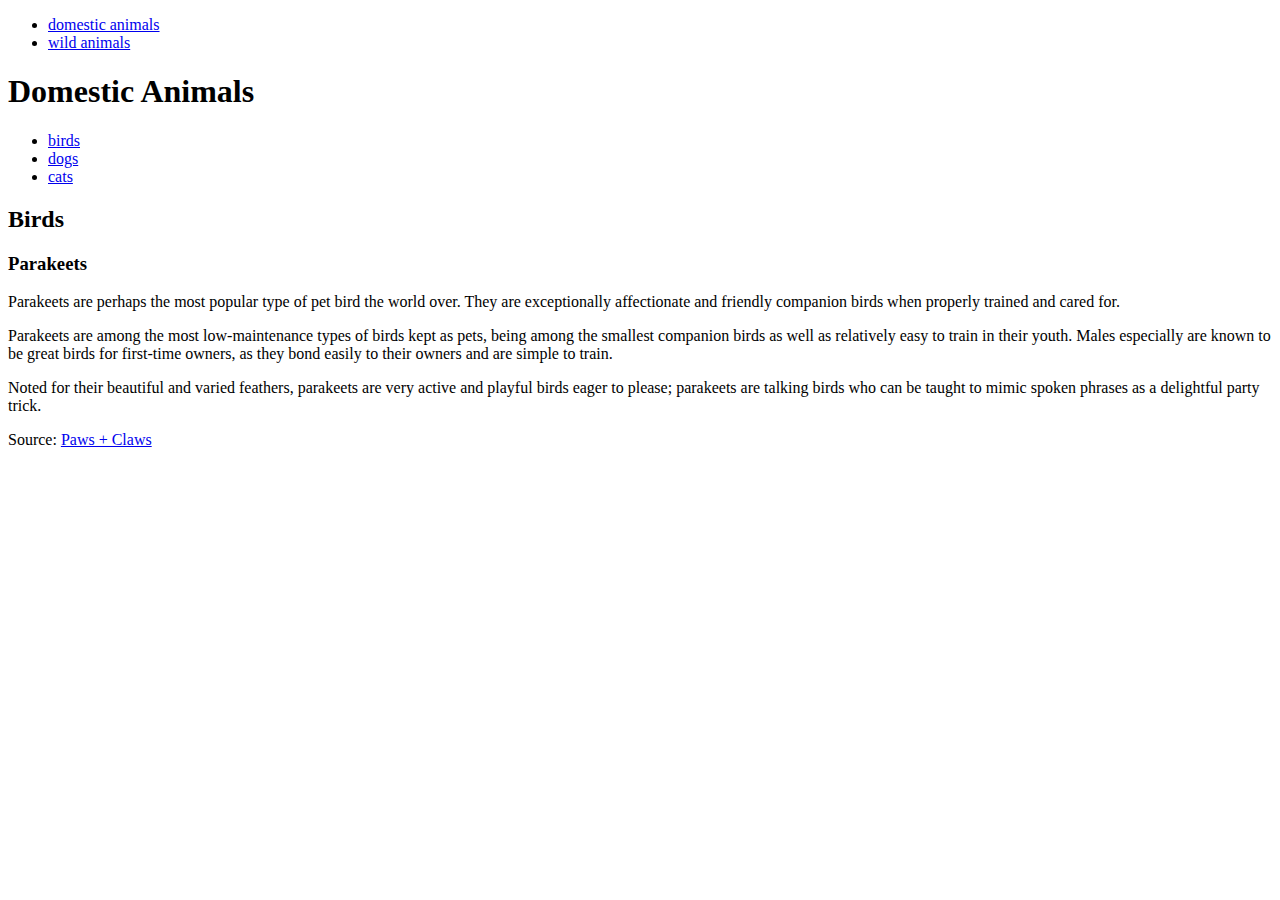
<file: 01-html-css/index.html>
<!DOCTYPE html>
<html lang="sv">
  <head>
    <meta charset="utf-8">
    <title>animals</title>
    <meta content="initial-scale=1, width=device-width" name="viewport">
  </head>

  <body>
    <header>
      <nav>
        <ul>
          <li><a href="#domestic">domestic animals</a></li>
          <li><a href="#wild">wild animals</a></li>
        </ul>
      </nav>
    </header>

    <aside>
      <h1>Domestic Animals</h1>
      <ul>
        <li><a href="#birds"> birds</a></li>
        <li><a href="#dogs"> dogs</a></li>
        <li><a href="#cats"> cats</a> </li>
      </ul>
    </aside>

    <main>
      <h2>Birds</h2>
      <article>
        <h3>Parakeets</h3>
        <p>
          Parakeets are perhaps the most popular type of pet bird the world
          over. They are exceptionally affectionate and friendly companion birds
          when properly trained and cared for.
        </p>
        <p>
          Parakeets are among the most low-maintenance types of birds kept as
          pets, being among the smallest companion birds as well as relatively
          easy to train in their youth. Males especially are known to be great
          birds for first-time owners, as they bond easily to their owners and
          are simple to train.
        </p>
        <p>
          Noted for their beautiful and varied feathers, parakeets are very
          active and playful birds eager to please; parakeets are talking birds
          who can be taught to mimic spoken phrases as a delightful party trick.
        </p>
      </article>
    </main>

    <footer>
      Source:
      <a
        href="https://www.tracyvets.com/site/blog/2021/08/30/types-of-pet-birds"
      > Paws + Claws </a>
    </footer>
  </body>
</html>
</file>
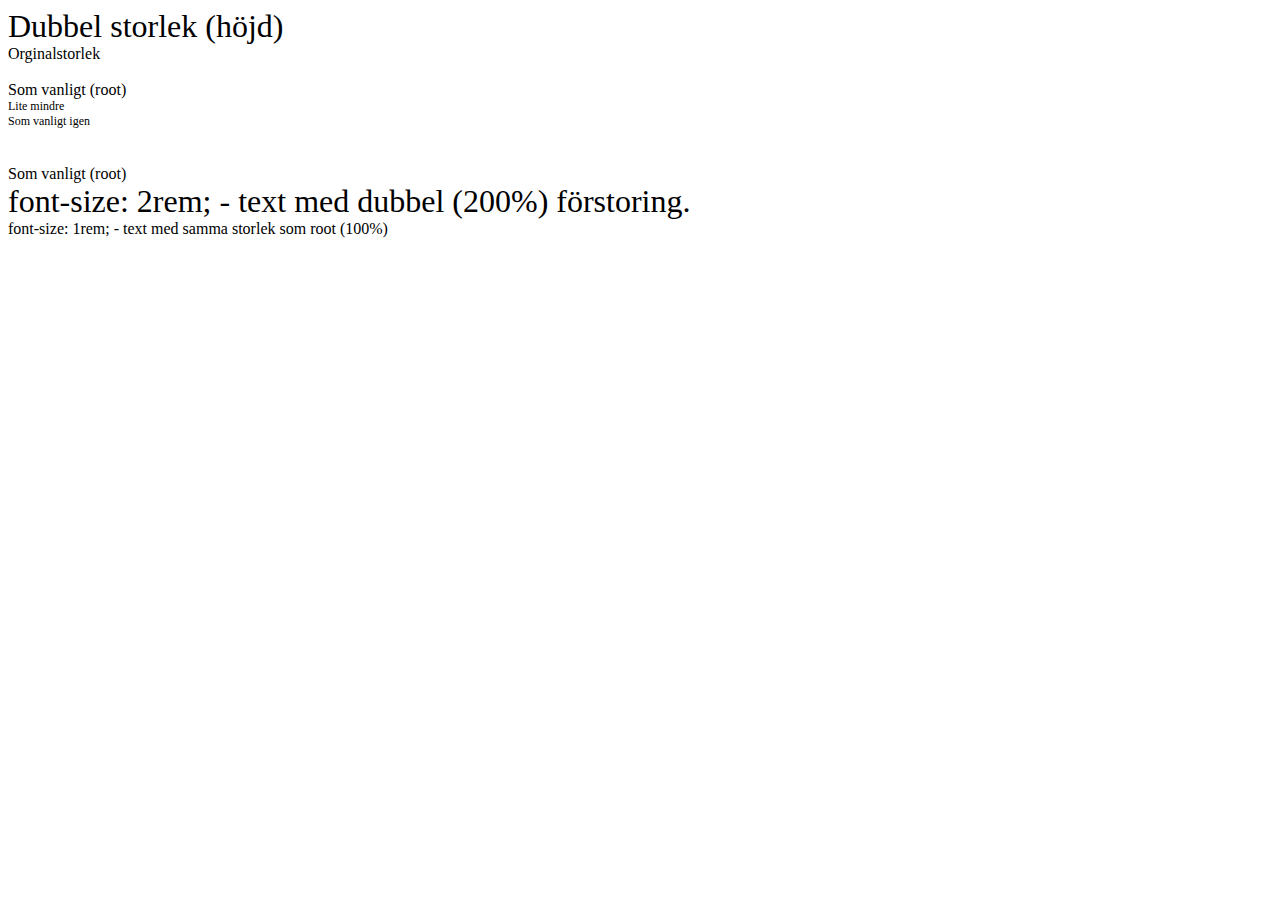
<file: 01-html-css/avstånd-stl-tecken.html>
<!DOCTYPE html>
<html lang="en">
<head>
  <meta charset="UTF-8">
  <meta name="viewport" content="width=device-width, initial-scale=1.0">
  <title>Document</title>
</head>
<body>
  <span style="font-size: 2em;">Dubbel storlek (höjd)</span>
  <br>
  <span>Orginalstorlek</span>
  <br><br>

  <!--     em - relativt avstånd som utgår fr föräldern      -->

  Som vanligt (root) <!-- 100% teckenstorlek -->
    <div style="font-size: .75em;">
      Lite mindre <!-- 75% teckenstorlek -->
      <div style="font-size: 1em;">
      Som vanligt igen <!-- 100% teckenstorlek -->
    </div></div>
  <br>
  <br>

  <!--     rem - relativt avstånd som utgår fr root      -->
  
  Som vanligt (root)
    <div style="font-size: 2rem;">
      font-size: 2rem; - text med dubbel (200%) förstoring.
      <div style="font-size: 1rem;">
        font-size: 1rem; - text med samma storlek som root (100%)
      </div>
    </div>


</body>
</html>
</file>
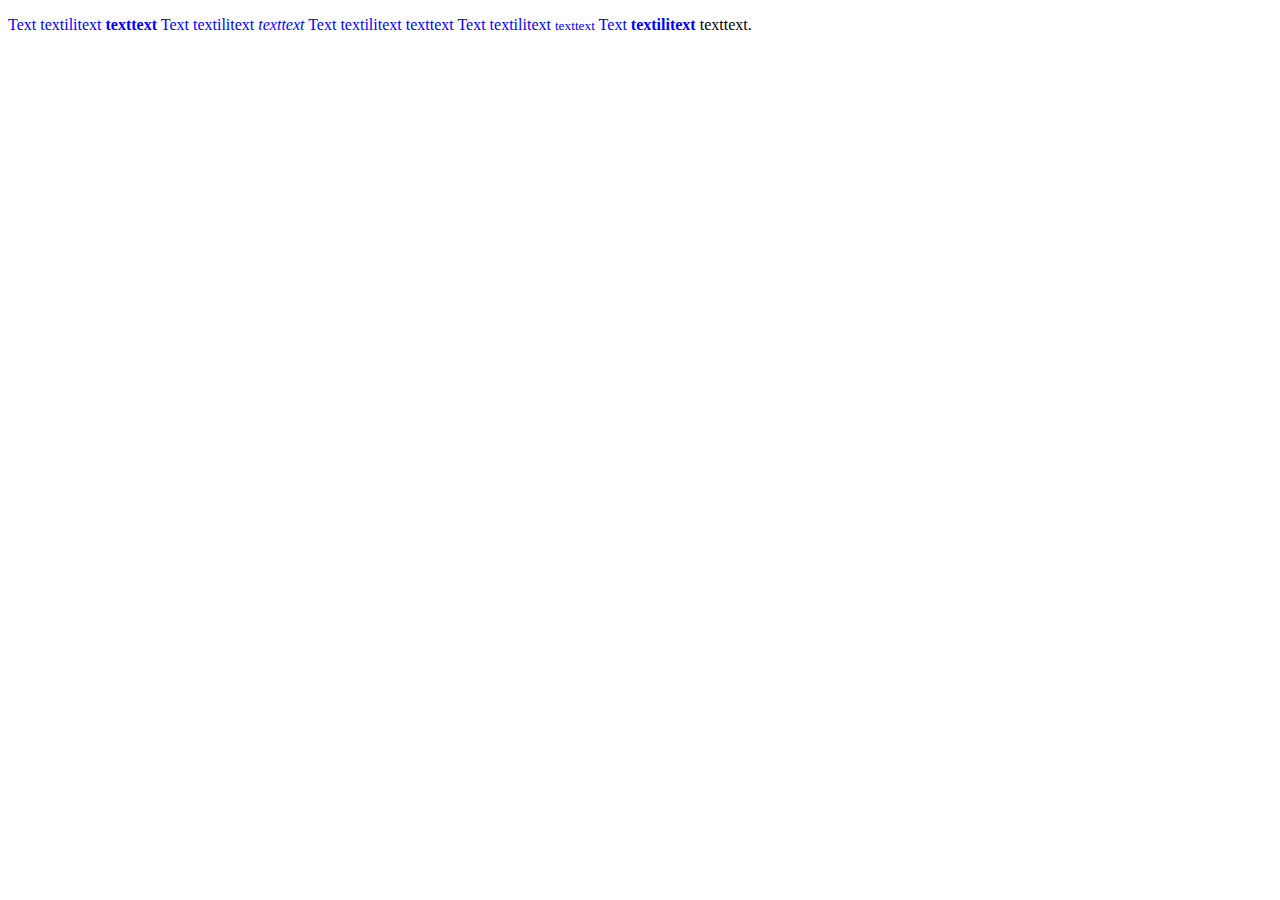
<file: 01-html-css/block-inline-element.html>
<!DOCTYPE html>
<html lang="en">
<head>
  <meta charset="UTF-8">
  <meta name="viewport" content="width=device-width, initial-scale=1.0">
  <title>Document</title>
</head>
<body>
  <header>
  </header>
  <aside>
  </aside>
  <main>
    <p> <span style="color: blue;">Text textilitext <strong>texttext</strong> Text textilitext <em>texttext</em> Text textilitext texttext Text textilitext <small>texttext</small> Text <b>textilitext</b> </span>texttext.
    </p>
  </main>
</body>
</html>
</file>
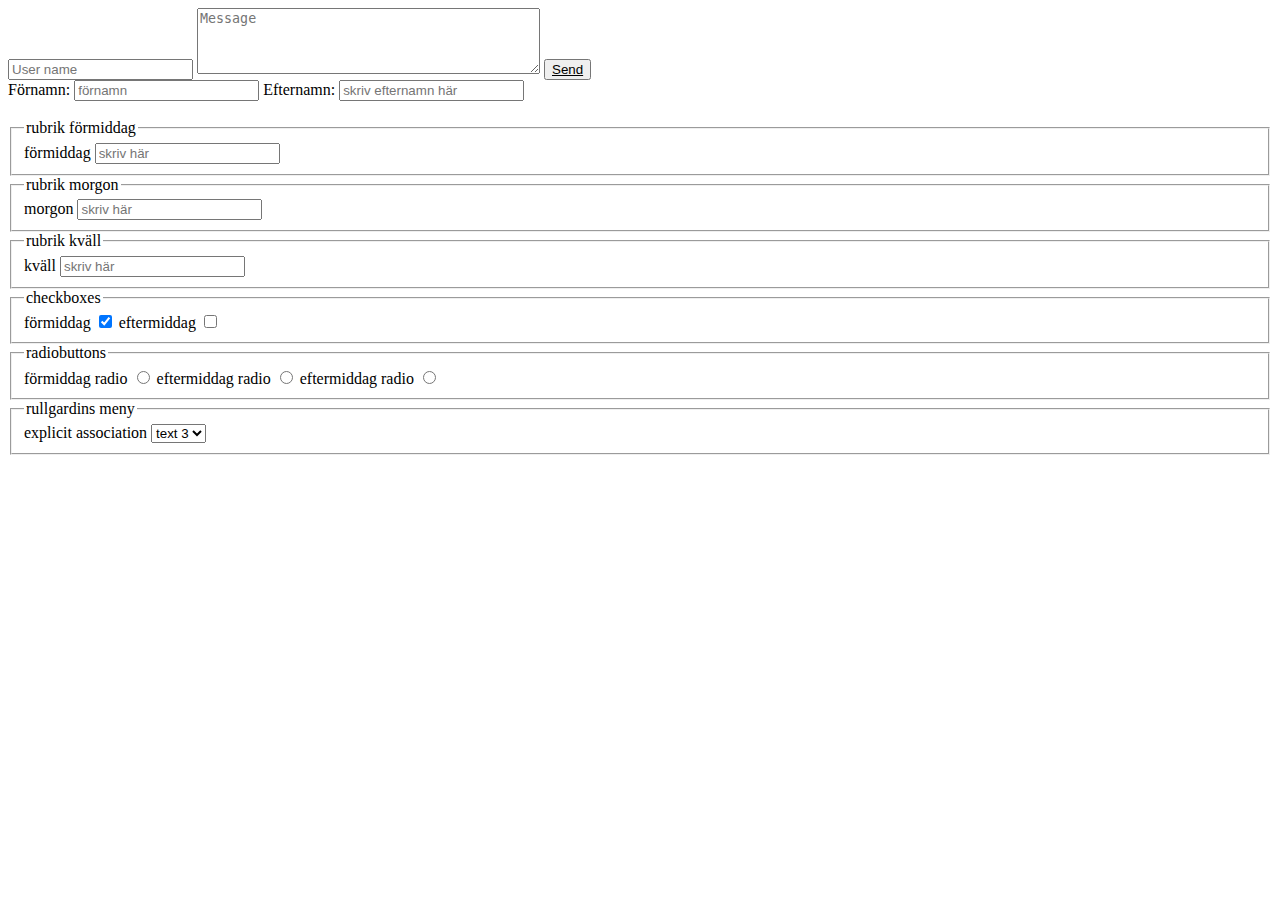
<file: 01-html-css/formular.html>
<!DOCTYPE html>
<html lang="sv">
  <head>
    <meta charset="utf-8">
    <title>Enradstextfält</title>
    <meta content="initial-scale=1, width=device-width" name="viewport">
  </head>
  <body>
    <!-- form -->
    <form action="https://www.example.com/" method="get">
      <input name="user-name" placeholder="User name">
      <textarea name="message" rows="4" cols="40" placeholder="Message"></textarea>
      <button><u>Send</u></button>
    </form>
    <!-- labels -->
     <label>
        Förnamn:
        <input name="first-name" placeholder="förnamn" type="text">
     </label>
     <!-- labels: explicit association. -->
     <label for="last-name">Efternamn:</label>
     <input id="last-name" placeholder="skriv efternamn här" type="text"> <br> <br>

     <!-- gruppering av formulärkomponenter -->
     <fieldset>
        <legend>rubrik förmiddag</legend>
          <label for="fm">förmiddag</label>
          <input type="text" name="" id="fm" placeholder="skriv här">
     </fieldset>
     <fieldset>
      <legend>rubrik morgon</legend>
          <label for="morn">morgon</label>
          <input type="text" name="" id="morn" placeholder="skriv här">
     </fieldset>
     <fieldset>
      <legend>rubrik kväll</legend>
          <label for="evenin">kväll</label>
          <input type="text" name="" id="evenin" placeholder="skriv här">
     </fieldset>
     
    <fieldset>
      <legend>checkboxes</legend>
      <label for="fm">förmiddag</label>
      <input checked name="pre" id="fm" type="checkbox">
      <label for="em">eftermiddag</label>
      <input name="after" id="em" type="checkbox">
    </fieldset>

    <fieldset>
      <legend>radiobuttons</legend>
      <label for="fm-radio">förmiddag radio</label>
      <input name="samma" id="fm-radio" type="radio" value="1">
      <label for="em-radio">eftermiddag radio</label>
      <input name="samma" id="em-radio" type="radio" value="2">
      <label for="a-radio">eftermiddag radio</label>
      <input name="samma" id="a-radio" type="radio" value="3">
    </fieldset>

    <fieldset>
      <legend>rullgardins meny</legend>
      <label for="test"> explicit association </label>
      <select id="test" name="rull">
        <option value=""> text 1 </option>
        <option value=""> text 2 </option>
        <option selected value=""> text 3 </option>
      </select>
    </fieldset>
  </body>
</html>
</file>
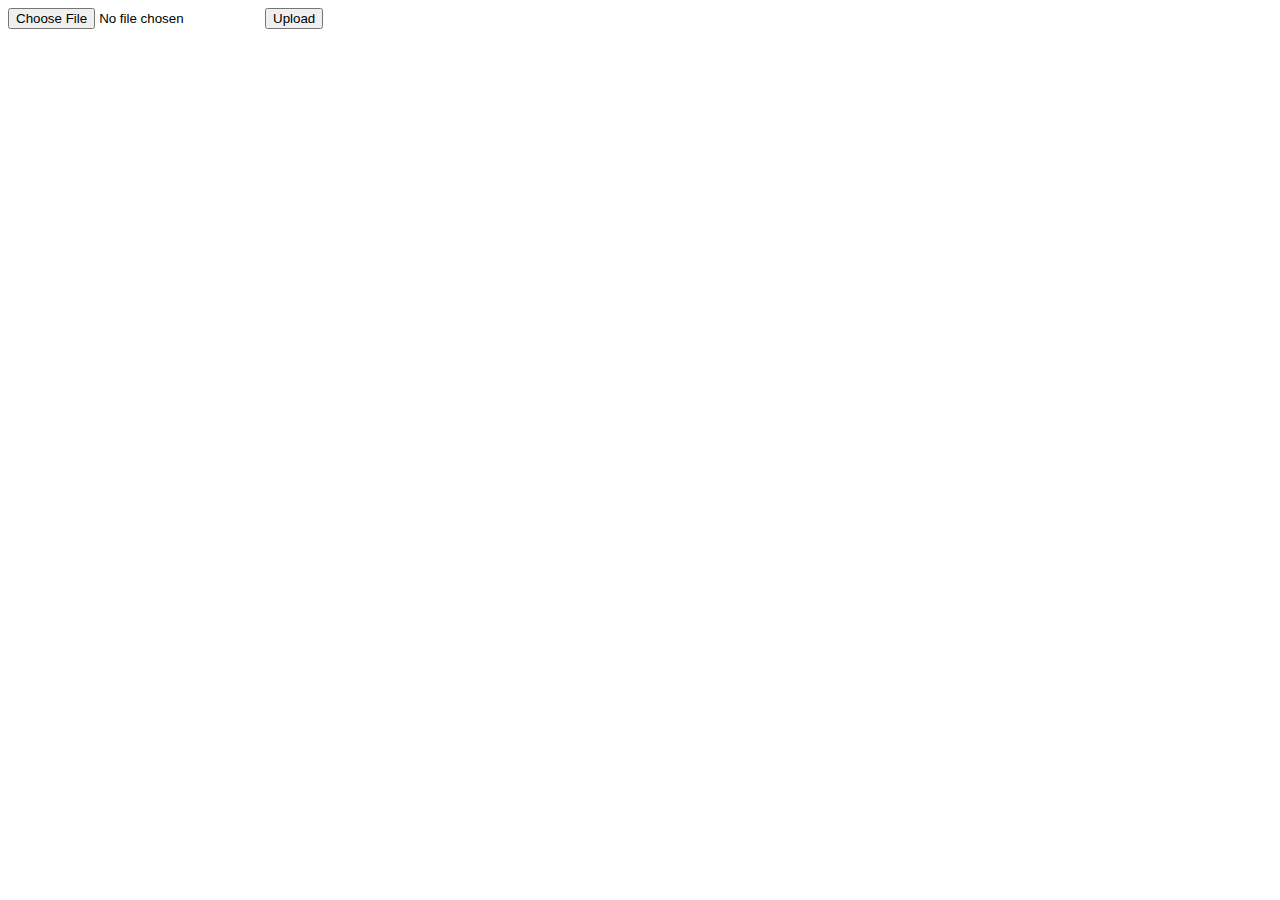
<file: 01-html-css/upload.html>
<!DOCTYPE html>
<html lang="sv">
  <head>
    <meta charset="utf-8" />
    <title>upload</title>
    <meta content="initial-scale=1, width=device-width" name="viewport" />
  </head>
  <body>
    <form
      enctype="multipart/form-data"
      action="https://avancera.app/api/courses/1b600f2d-197f-4995-aac2-ecbb4ac00a3e/assignments/d604240f-cad1-409b-b591-7a55c94c34b1/upload"
      method="post"
    >
      <input name="file" type="file" />
      <button type="submit">Upload</button>
    </form>
  </body>
</html>
</file>
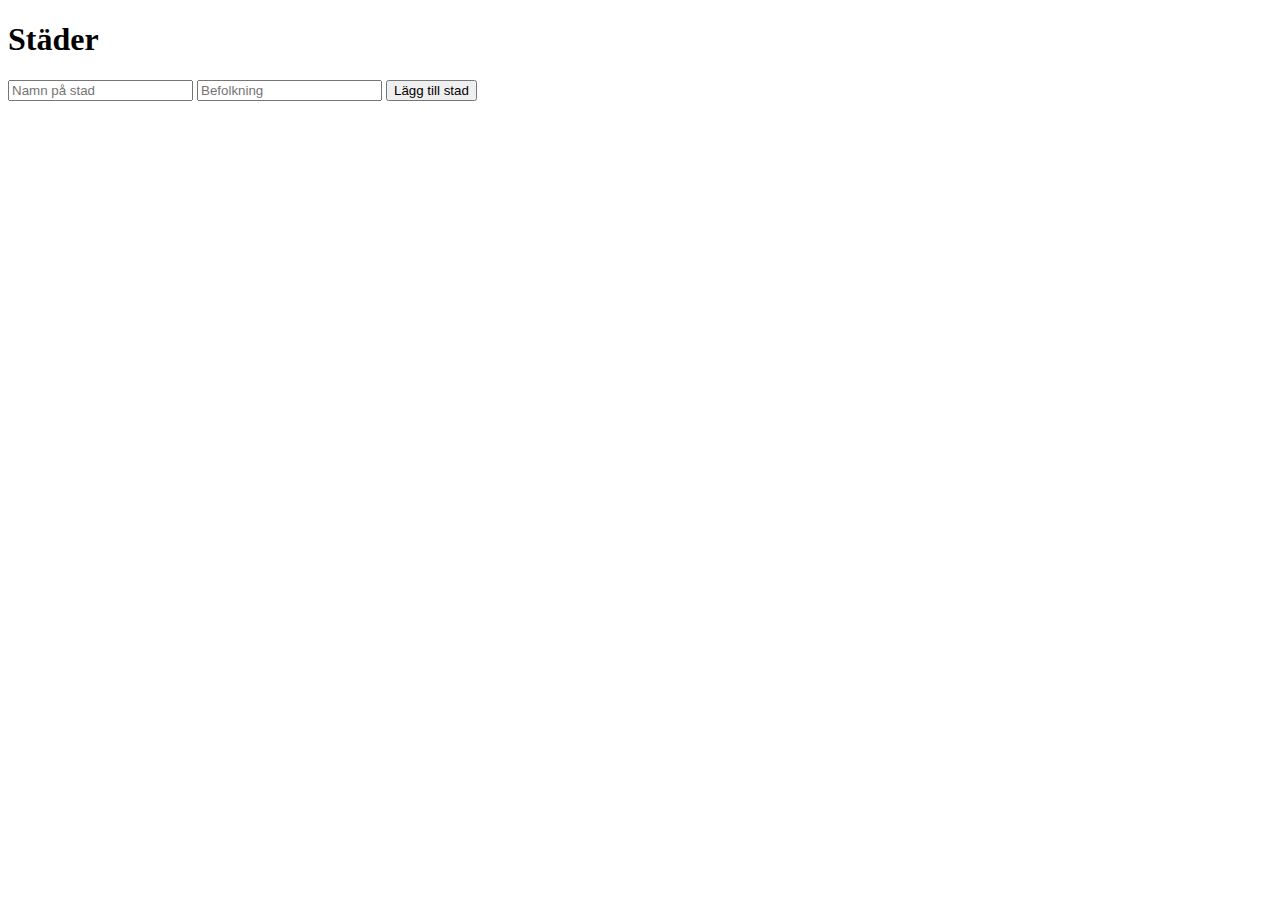
<file: 02-native-javascript/live-kod-9-okt.html>
<!DOCTYPE html>
<html lang="en">
<head>
  <meta charset="UTF-8">
  <meta name="viewport" content="width=device-width, initial-scale=1.0">
  <title>Document</title>

</head>
<body>
  <div class="container">
    <h1>Städer</h1>
    <form action="" id="adddCityForm">
      <input type="text"
      name=""
      id="cityName"
      placeholder="Namn på stad"
      required>

      <input type="number"
      name=""
      id="cityPopulation"
      placeholder="Befolkning"
      required
      min="1">

      <button type="submit">Lägg till stad</button>
    </form>
    <ul id="cityList"></ul>
  </div>
  <script src="live-kod-9-okt.js"></script>
</body>
</html>
</file>
